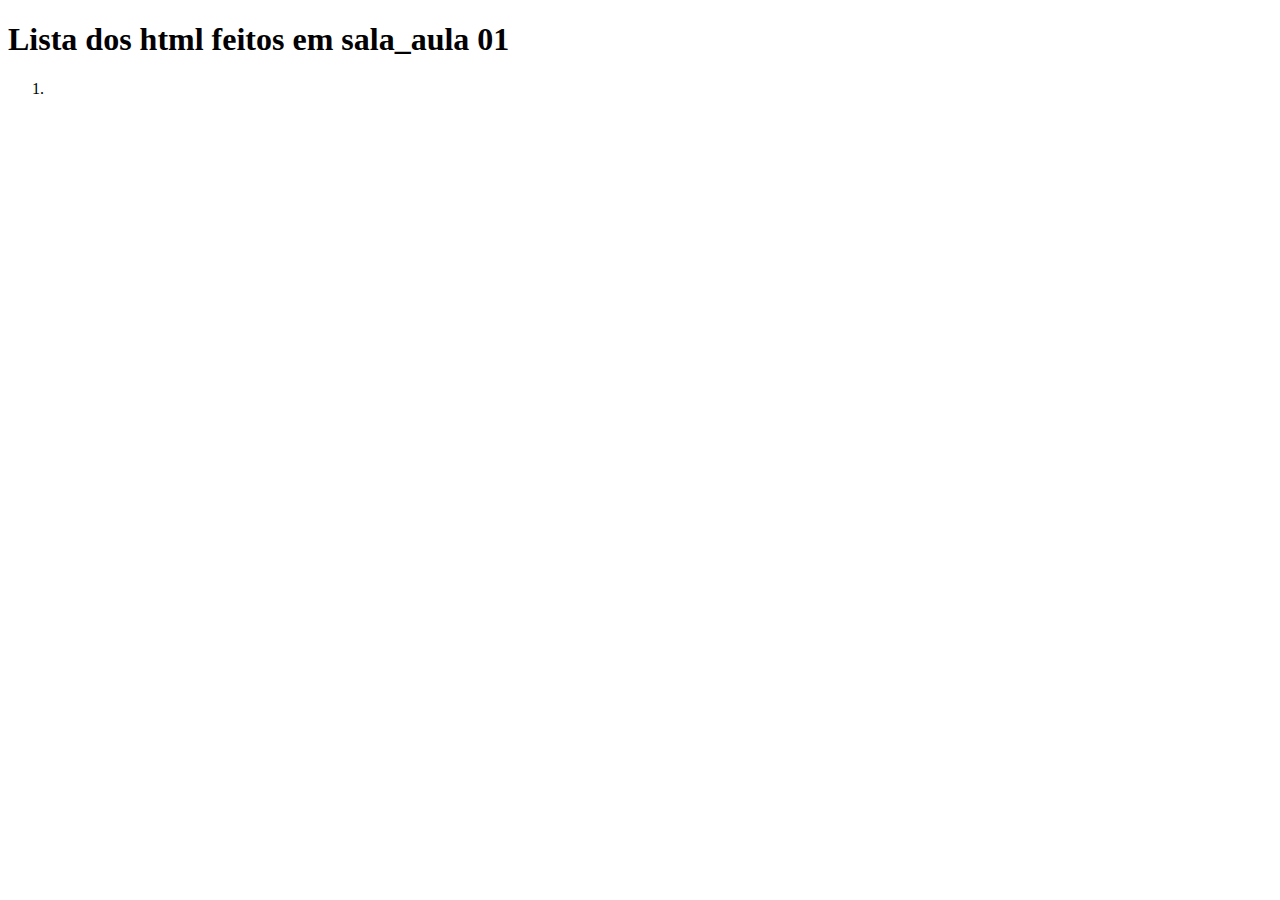
<file: trabalhando_com_html/index.html>
<!DOCTYPE html>
<html lang="en">
<head>
    <meta charset="UTF-8">
    <meta name="viewport" content="width=device-width, initial-scale=1.0">
    <title>Document</title>
</head>
<body>
    <h1>Lista dos html feitos em sala_aula 01</h1>
    <ol>
        <li><a href="/trabalhando_com_html/1_estrutura_basica.html"></a>
        </li>
    </ol>
    
</body>
</html>
</file>
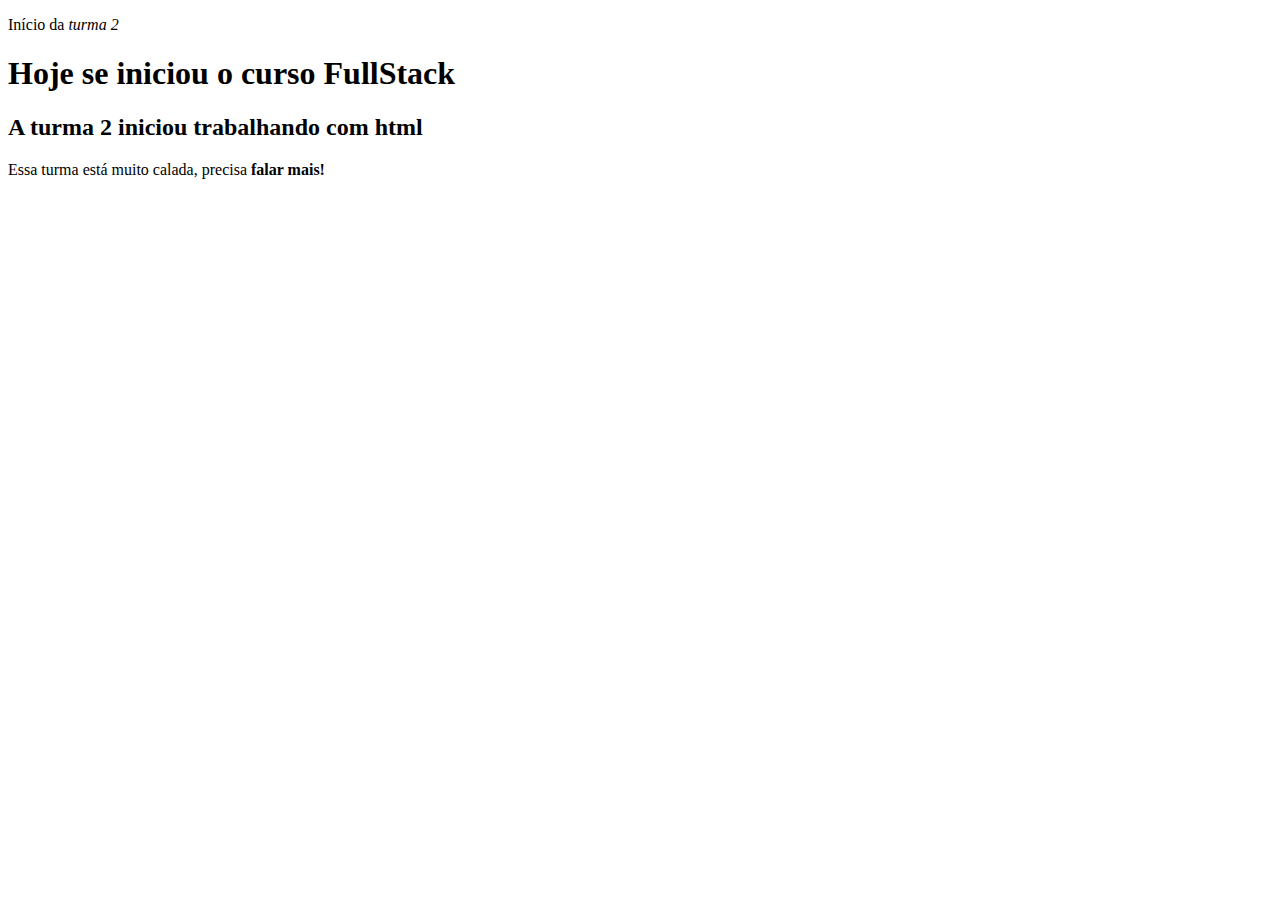
<file: trabalhando_com_html/2_trabalhando_com_textos.html>
<!DOCTYPE html>
<html lang="pt-BR">
<head>
    <meta charset="UTF-8">
    <meta name="viewport" content="width=device-width, initial-scale=1.0">
    <title>Trabalhando com Textos</title>
</head>
<body>
    <p>Início da <em>turma 2</em></p>  
    <h1>Hoje se iniciou o curso FullStack</h1>  
    <h2>A turma 2 iniciou trabalhando com html</h2>
    <p>Essa turma está muito calada, precisa <strong>falar mais!</strong></p>
</body>
</html>
</file>
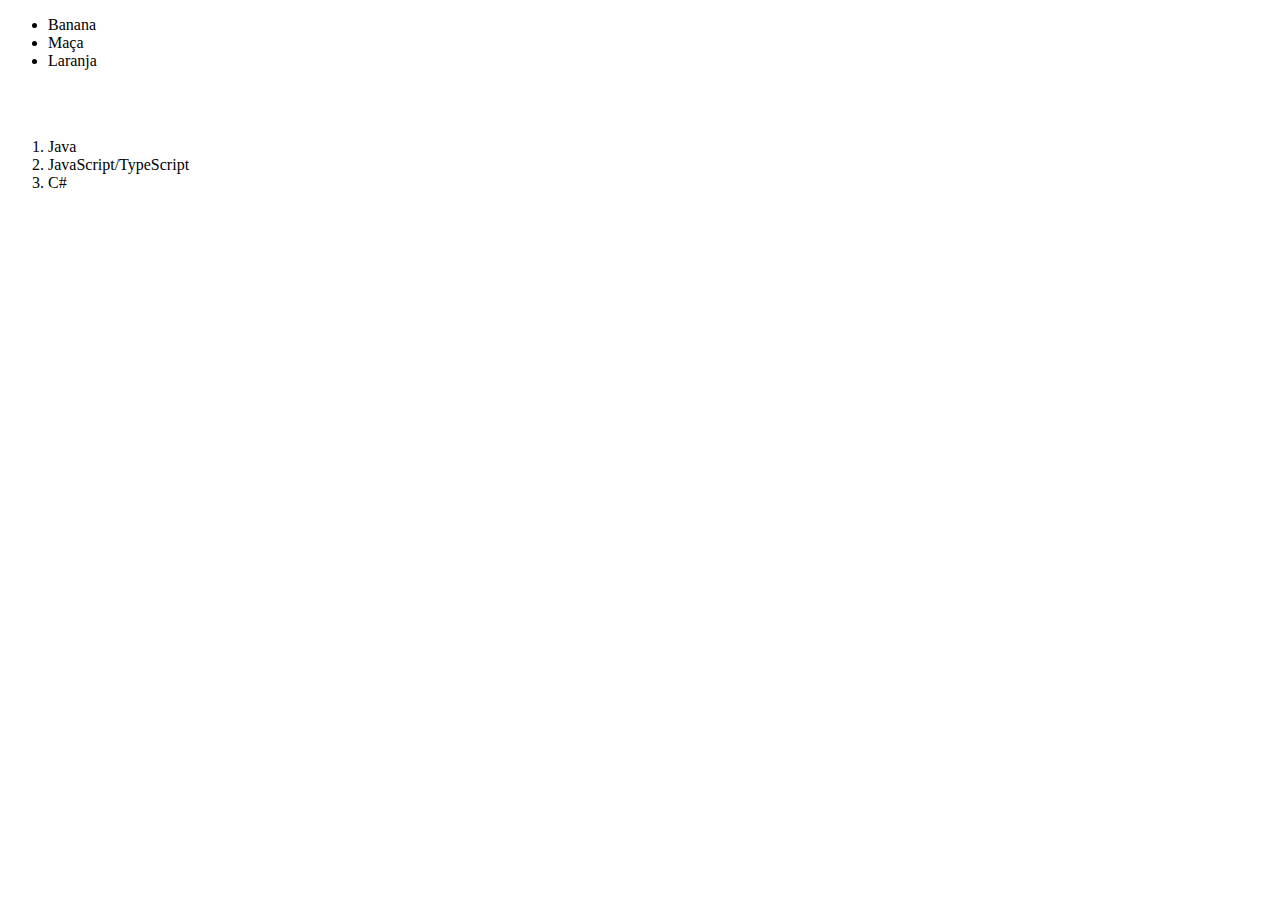
<file: trabalhando_com_html/3_listas.html>
<!DOCTYPE html>
<html lang="pt-BR">
<head>
    <meta charset="UTF-8">
    <meta name="viewport" content="width=device-width, initial-scale=1.0">
    <title>Listas</title>
</head>
<body>
    <ul>
        <li>Banana</li>
        <li>Maça</li>
        <li>Laranja</li>        
    </ul>
    <br>
    <br>
    <ol>
        <li>Java</li>
        <li>JavaScript/TypeScript</li>
        <li>C#</li>
    </ol>
</body>
</html>
</file>
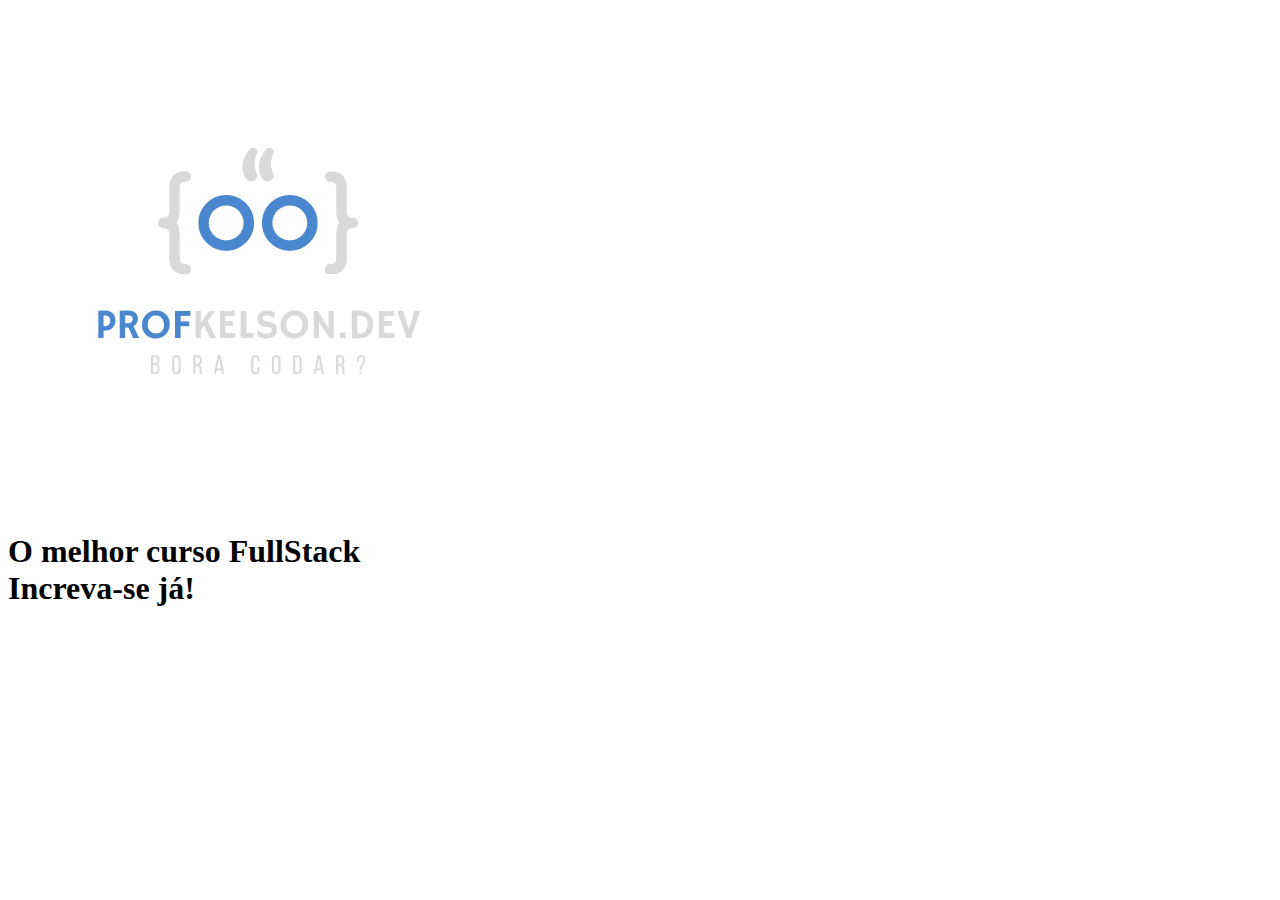
<file: trabalhando_com_html/4_links_e_imagens.html>
<!DOCTYPE html>
<html lang="pt-BR">
<head>
    <meta charset="UTF-8">
    <meta name="viewport" content="width=device-width, initial-scale=1.0">
    <title>Trabalando com Links e Imagens</title>
</head>
<body>

    <a href="http://profkelson.dev/" alt="" target="_blank">
        <img src="./img/profkelson-bg-black.png">  
    </a>
               

    <h1>O melhor curso FullStack <br> Increva-se já!</h1>     
     

</body>
</html>
</file>
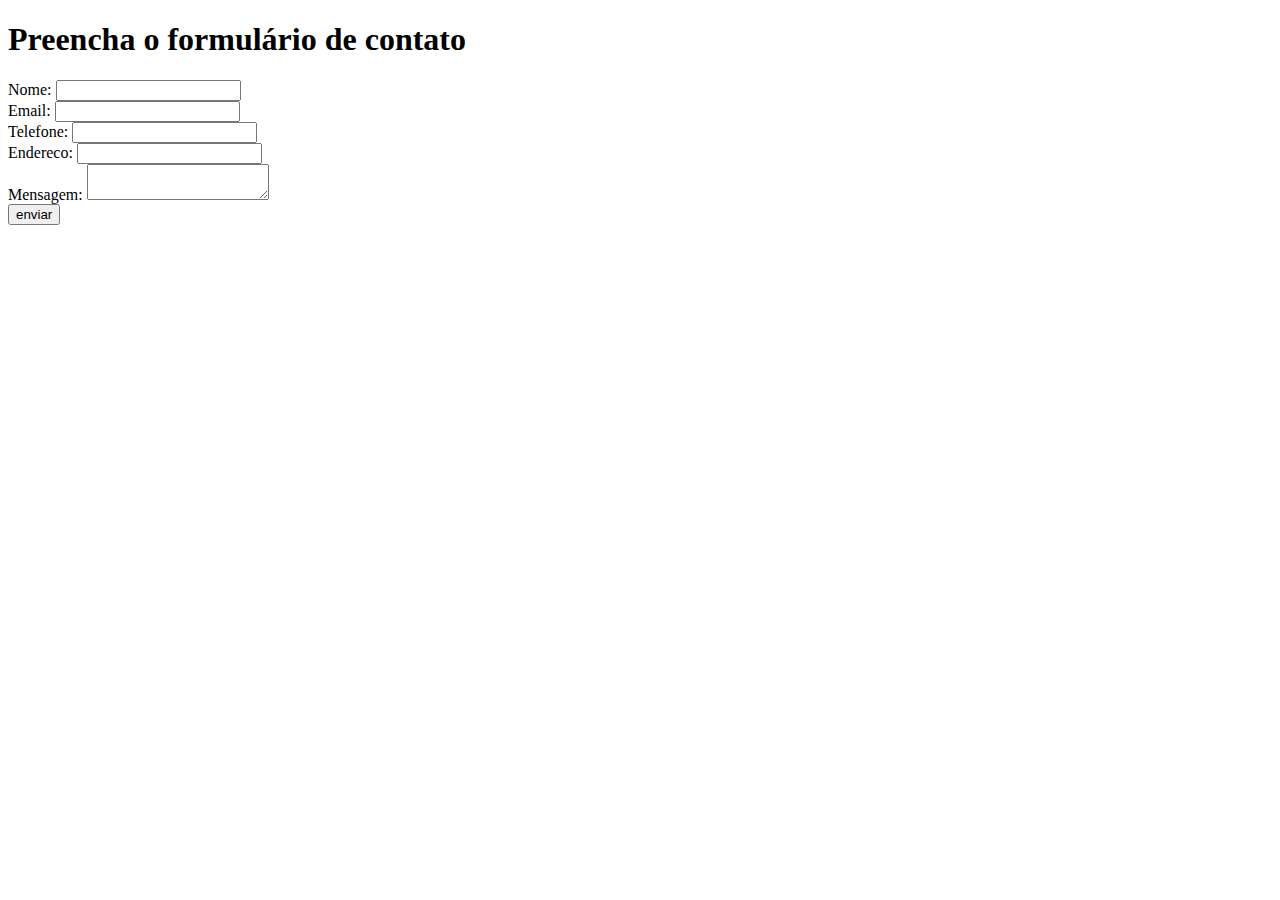
<file: trabalhando_com_html/5_formularios.html>
<!DOCTYPE html>
<html lang="pt-BR">
<head>
    <meta charset="UTF-8">
    <meta name="viewport" content="width=device-width, initial-scale=1.0">
    <title>Formulário de cadastro</title>
</head>
<body>
    <form>
        <h1>Preencha o formulário de contato</h1>
        <label for="Nome">Nome:</label>
        <input type="text" id="Nome" name="Nome">
        <br>
        <label for="Email">Email:</label>
        <input type="text" id="Email" name="Email">
        <br>
        <label for="telefone">Telefone:</label>
        <input type="text" id="Telefone" name="Telefone">
        <br>
        <label for="Endereço">Endereco:</label>
        <input type="text" id="Endereço" name="Endereço">
        <br>            
        <label for="Mensagem">Mensagem:</label>
        <textarea type="Mensagem" id="Mensagem" name="Mensagem" ></textarea>
        <br>
        <input type="submit" value="enviar">
        
    </form>    
</body>
</html>
</file>
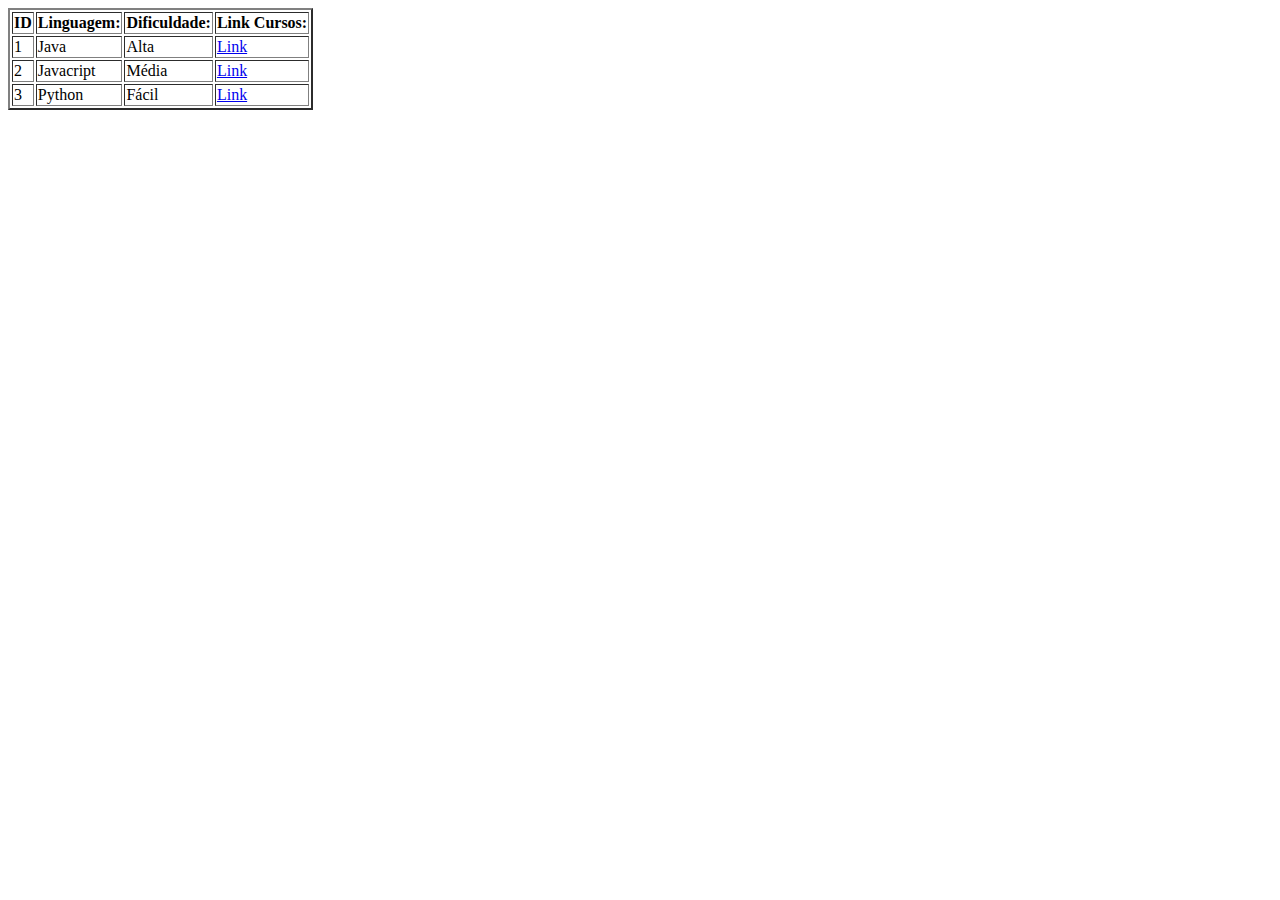
<file: trabalhando_com_html/6_tabelas.html>
<!DOCTYPE html>
<html lang="en">
<head>
    <meta charset="UTF-8">
    <meta name="viewport" content="width=device-width, initial-scale=1.0">
    <title>Document</title>
</head>
<body>
    <table border="2px">
        <tr>
            <th>ID</th>
            <th>Linguagem:</th>
            <th>Dificuldade:</th>
            <th>Link Cursos:</th>

        </tr>
        <tr>
            <td>1</td>
            <td>Java</td>
            <td>Alta</td>
            <td> <a href="http:www.udemy.com/course/java-curso-completo/">Link</a></td>            
        </tr>
        <tr>
            <td>2</td>
            <td>Javacript</td>
            <td>Média</td>
            <td> <a href="https://www.udemy.com/course/curso-web/?couponCode=LETSLEARNNOWPP">Link</a></td>            
        </tr>
        <tr>
            <td>3</td>
            <td>Python</td>
            <td>Fácil</td>
            <td> <a href="https://www.udemy.com/course/curso-de-python/?couponCode=LETSLEARNNOWPP">Link</a></td>            
        </tr>
                
        
    </table>
</body>
</html>
</file>
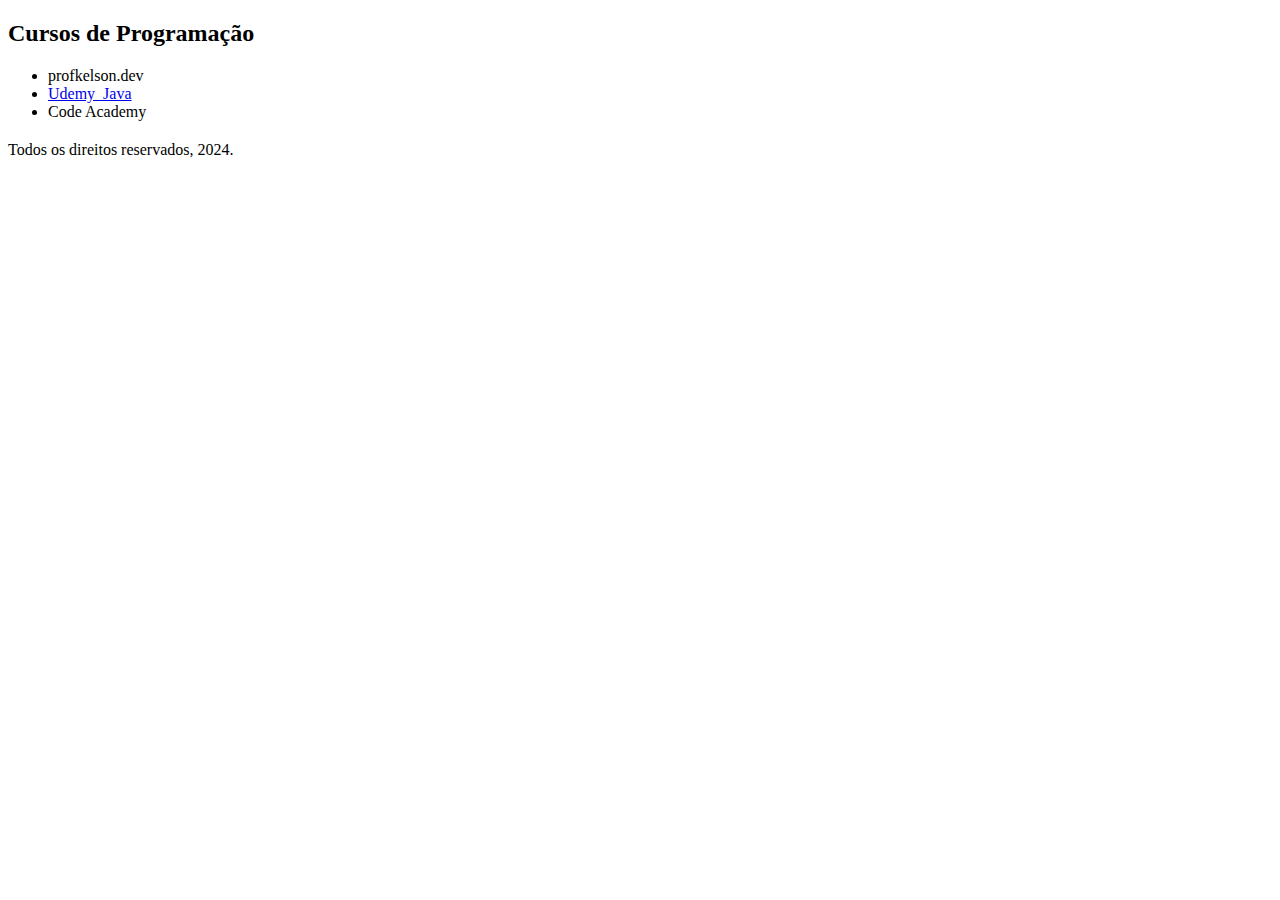
<file: trabalhando_com_html/7_elementos_semanticos.html>
<!DOCTYPE html>
<html lang="pt-BR">
<head>
    <meta charset="UTF-8">
    <meta name="viewport" content="width=device-width, initial-scale=1.0">
    <title>Elementos Semanticos</title>
</head>
<body>
    <header>
        <h2>Cursos de Programação</h2>
    </header>

    <nav>
        <ul>
            <li><a href="http://www.profkelson.dev"></a>profkelson.dev</li>
            <li><a href="http://www.udemy.com/course/java-curso-completo/?couponCode=LETSLEARNNOWPP">Udemy_Java</a></li>
            <li>Code Academy</li>
        </ul>
    </nav>

    <section>
        <article>
            <h2></h2>
            <p></p>

        </article>
    </section>

    <footer>
        Todos os direitos reservados, 2024.
    </footer>    
    
</body>
</html>
</file>
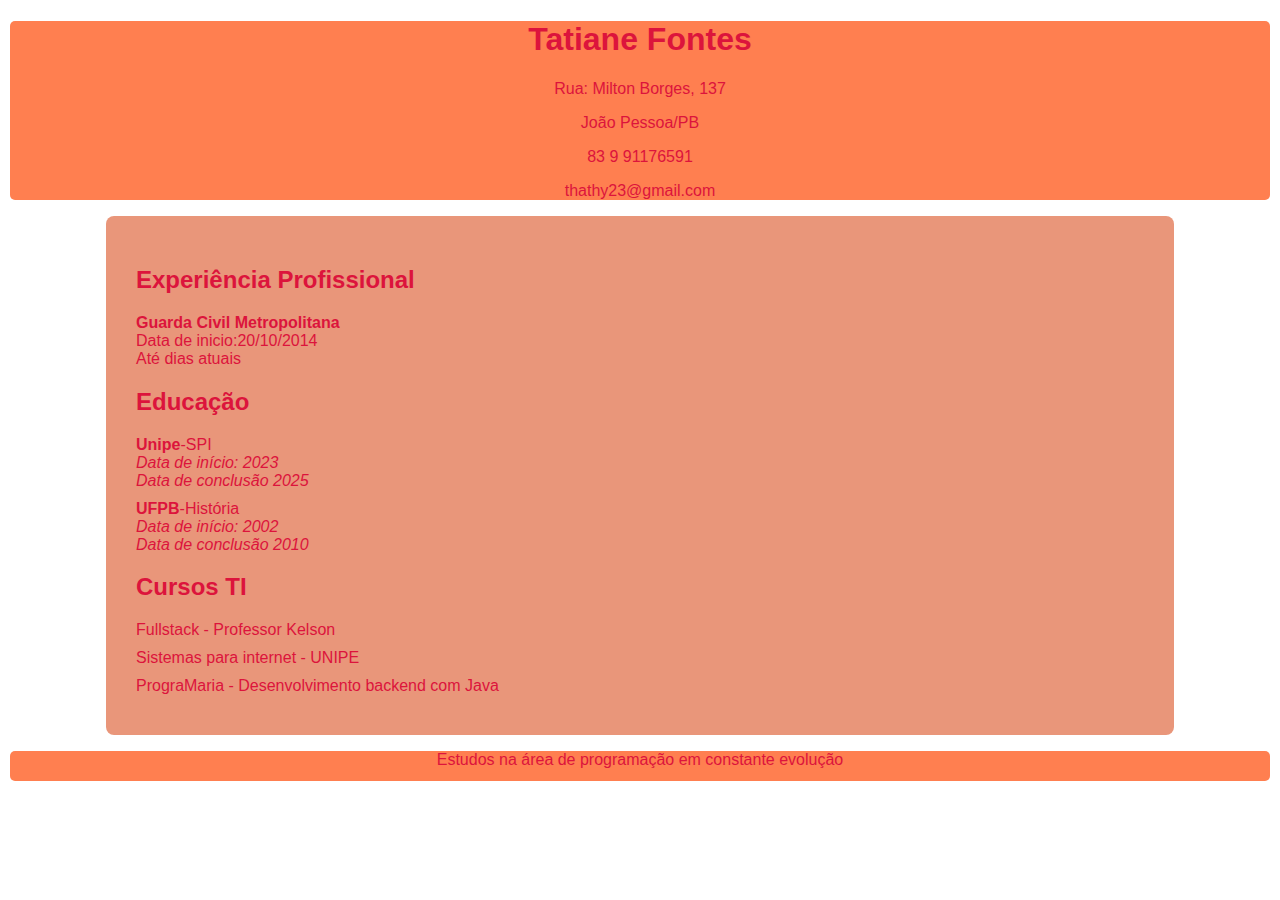
<file: trabalhando_com_html/curriculo.html>
<!DOCTYPE html>
<html lang="pt-BR">
<head>
    <meta charset="UTF-8">
    <meta name="viewport" content="width=device-width, initial-scale=1.0">
    <title>Currículo</title>
    <link rel="stylesheet" href="css/style.css">
</head>
<body>
    <header>
        <h1>Tatiane Fontes</h1>
        <p>Rua: Milton Borges, 137</p>
        <p>João Pessoa/PB</p>
        <p>83 9 91176591</p>
        <p>thathy23@gmail.com</p>
    </header>
    <section>
        <h2>Experiência Profissional</h2>
        <ul>
            <li><strong>Guarda Civil Metropolitana</strong><br>
                Data de inicio:20/10/2014 <br>
                Até dias atuais  <br>               
             </li>
        </ul>     

        <h2>Educação</h2>  
        <ul>
            <li><strong>Unipe</strong>-SPI <br>                
            <em>Data de início: 2023 <br>
                Data de conclusão 2025</em> <br>
            </li>   
            <li><strong>UFPB</strong>-História<br>                
                <em>Data de início: 2002 <br>
                    Data de conclusão 2010</em> <br>
                </li>           
        </ul>  
        
        <h2>Cursos TI</h2>
        <ul>
            <li>Fullstack - Professor Kelson </li>
            <li>Sistemas para internet - UNIPE</li>
            <li>PrograMaria - Desenvolvimento backend com Java</li>
        </ul>
            
            
    </section>

    <footer> 
        <p>Estudos na área de programação em constante evolução </p>
    </footer>
    
</body>
</html>
</file>
<file: trabalhando_com_html/css/style.css>
body, ul{
    margin: 0;
    padding:0px 10px; 
    border-radius: 5px;   
}
body {
    font-family: Arial, sans-serif;
    color:crimson;
    
    
}
header { 
    background-color:coral;
    color:crimson;
    text-align: center;
    border-radius: 5px; 

}

section {
    background-color:darksalmon;
    color: crimson;
    width: 80%;
    margin: 0 auto;    
    padding: 30px ;
    border-radius: 8px;
    box-shadow: 5 5 5px rgb(0, 0, 0, 0.1); 
    text-align ::content; 
    
}

ul {
    list-style-type: none;
    padding: 0;
}

li {
    margin-bottom: 10px;
}

footer p {
    border-radius: 5px; 
    text-align: center;    
    background-color:coral;
    color:crimson;
    bottom: 0;
    width: 100%;
    height: 30px;
         
}
</file>
